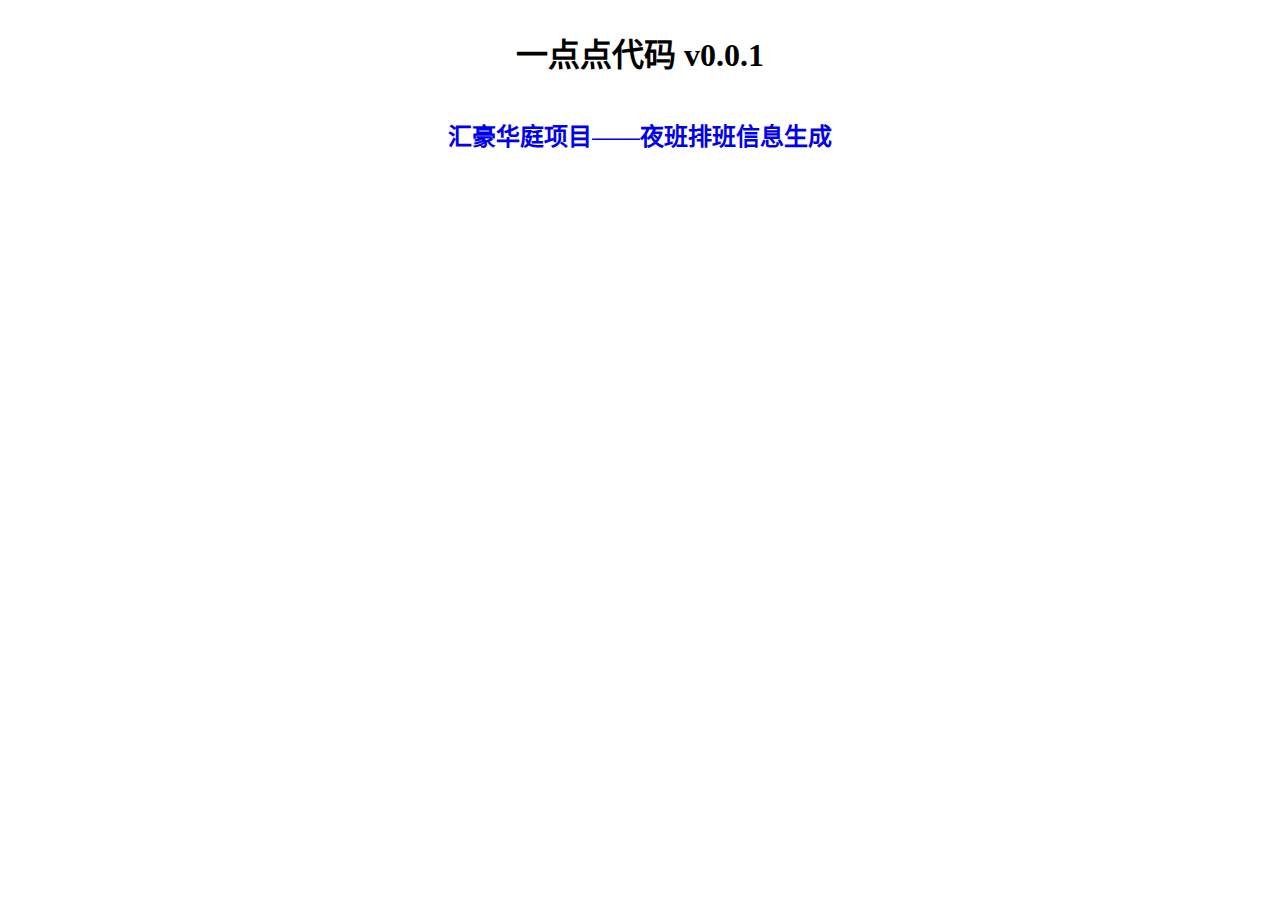
<file: index.html>
<!DOCTYPE html>
<html lang="zh-CN">
<head>
    <meta charset="UTF-8">
    <meta name="viewport" content="width=device-width, initial-scale=1.0">
    <link rel="stylesheet" href="style.css">
    <script src="index.js" defer></script>
    <title>tad code</title>
</head>
<body>
    <h1 id="one_title"></h1>
    <a href="./tools/汇豪华庭项目.html" style="text-decoration: none;">
        <h2>汇豪华庭项目——夜班排班信息生成</h2>
    </a>
</body>
</html>
</file>
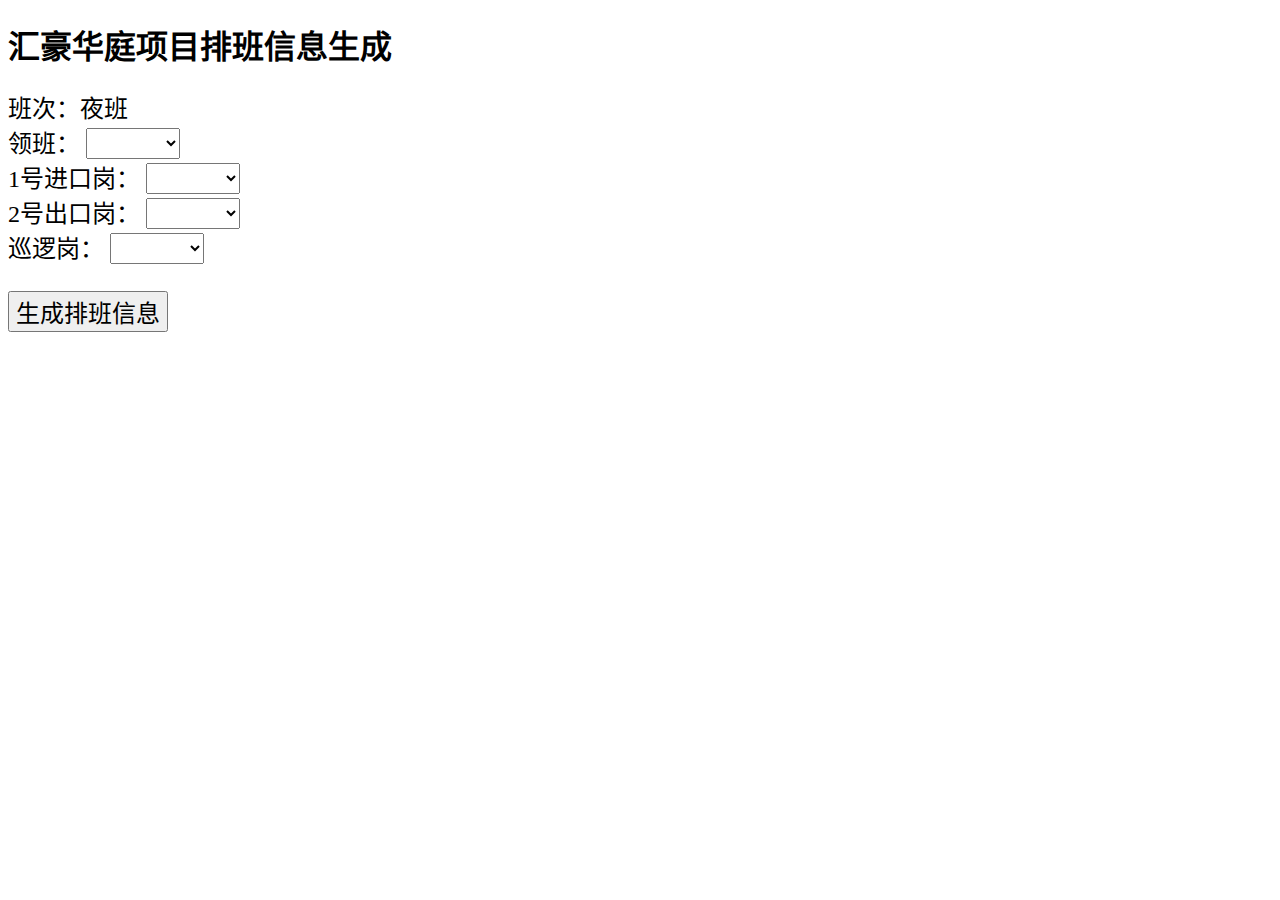
<file: tools/index.html>
<!DOCTYPE html>
<html lang="zh-CN">

<head>
    <meta charset="UTF-8">
    <meta name="viewport" content="width=device-width, initial-scale=1.0">
    <title>汇豪华庭项目排班信息生成</title>
</head>

<body>
    <h1>汇豪华庭项目排班信息生成</h1>
    <form style="font-size:x-large;">
        班次：夜班
        <br>
        <label for="one">领班：</label>
        <select title="领班" name="领班" id="one" style="font-size:x-large;">
            <option value="蔡思健">蔡思健</option>
            <option value="潘通平">潘通平</option>
            <option value="陆兆良">陆兆良</option>
            <option value="陆振星">陆振星</option>
        </select>
        <br>
        <label for="two">1号进口岗：</label>
        <select title="1号进口岗" name="1号进口岗" id="two" style="font-size:x-large;">
            <option value="蔡思健">蔡思健</option>
            <option value="潘通平">潘通平</option>
            <option value="陆兆良">陆兆良</option>
            <option value="陆振星">陆振星</option>
        </select>
        <br>
        <label for="three">2号出口岗：</label>
        <select title="2号出口岗" name="2号出口岗" id="three" style="font-size:x-large;">
            <option value="蔡思健">蔡思健</option>
            <option value="潘通平">潘通平</option>
            <option value="陆兆良">陆兆良</option>
            <option value="陆振星">陆振星</option>
        </select>
        <br>
        <label for="four">巡逻岗：</label>
        <select title="巡逻岗" name="巡逻岗" id="four" style="font-size:x-large;">
            <option value="蔡思健">蔡思健</option>
            <option value="潘通平">潘通平</option>
            <option value="陆兆良">陆兆良</option>
            <option value="陆振星">陆振星</option>
        </select>
        <div></div>
        <br>
        <button type="submit" style="font-size:x-large;">生成排班信息</button>
    </form>
    <style>
        
    </style>
    <script>
        /* 
        汇豪华庭项目
        秩序部 2024.6.17
        班次：夜班
        应到人员：4 人
        休息人员：1 人 （陆兆良）
        实际在岗：3 人 
        工作安排：
        领班：陆振星
        1号进口岗：蔡思健
        2号出口岗：潘通平
        巡逻岗：陆振星
        */
        function initialValues(params) {
            const selects = document.querySelectorAll('select')
            for (const select of selects) {
                select.value = localStorage.getItem(select.title)
            }
        }
        initialValues()
        const form2 = document.querySelector('form')
        form2.addEventListener('submit', submit_handler)
        function submit_handler(event) {
            event.preventDefault()
            const formData = new FormData(event.target)
            /* 关键数据 */
            const dataArray = Array.from(formData.entries())
            const dataObject = {}
            for (const [k, v] of dataArray) {
                localStorage.setItem(k, v)
                dataObject[k] = v
            }
            const date = new Date()
            const [year, m, d] = [date.getFullYear(), date.getMonth() + 1, date.getDate()]
            const title = '生成如下信息：\n'
            const footer = '\n点击确认即可复制到剪切板'
            /* 所有人员名字集合 */
            const names = [
                '蔡思健',
                '潘通平',
                '陆振星',
                '陆兆良',
            ]
            /* 在岗人员名字集合 去重 */
            const On_the_job_names = Array.from(new Set(dataArray.map(([k, v]) => v)))
            /* 休息人员名字集合 */
            const rest_namse= names.filter((name) => !On_the_job_names.includes(name))
            /* 总人数 */
            const totalMumberOfPeople = names.length
            /* 在岗人数 */
            const On_the_job_count = On_the_job_names.length
            /* 休息人数 */
            const restCount =rest_namse.length
            const template = `汇豪华庭项目
秩序部 ${year}.${m}.${d}
班次：夜班
应到人员：${totalMumberOfPeople} 人
休息人员：${restCount} 人 ${restCount?`（${rest_namse.join('，')}）`:''}
实际在岗：${On_the_job_count} 人 
工作安排：
领班：${dataObject['领班']}
1号进口岗：${dataObject['1号进口岗']}
2号出口岗：${dataObject['2号出口岗']}
巡逻岗：${dataObject['巡逻岗']}`
            const result= confirm(`${title}${template}`)
            if (result) {
                navigator.clipboard.writeText(template).then(() => {
                    alert('已经复制到剪切板了')
                }).catch(() => {
                    alert('出错了')
                })
            }
        }
        /* 汇豪华庭项目
秩序部 2024.6.19
班次：夜班
应到人员：4 人
休息人员：0 人 
实际在岗：4 人 
工作安排：
领班：陆振星
1号进口岗：蔡思健
2号出口岗：潘通平
巡逻岗：陆兆良 */
    </script>
</body>

</html>
</file>
<file: style.css>
body{
    display: flex;
    flex-flow: column nowrap;
    align-items: center;
}
</file>
